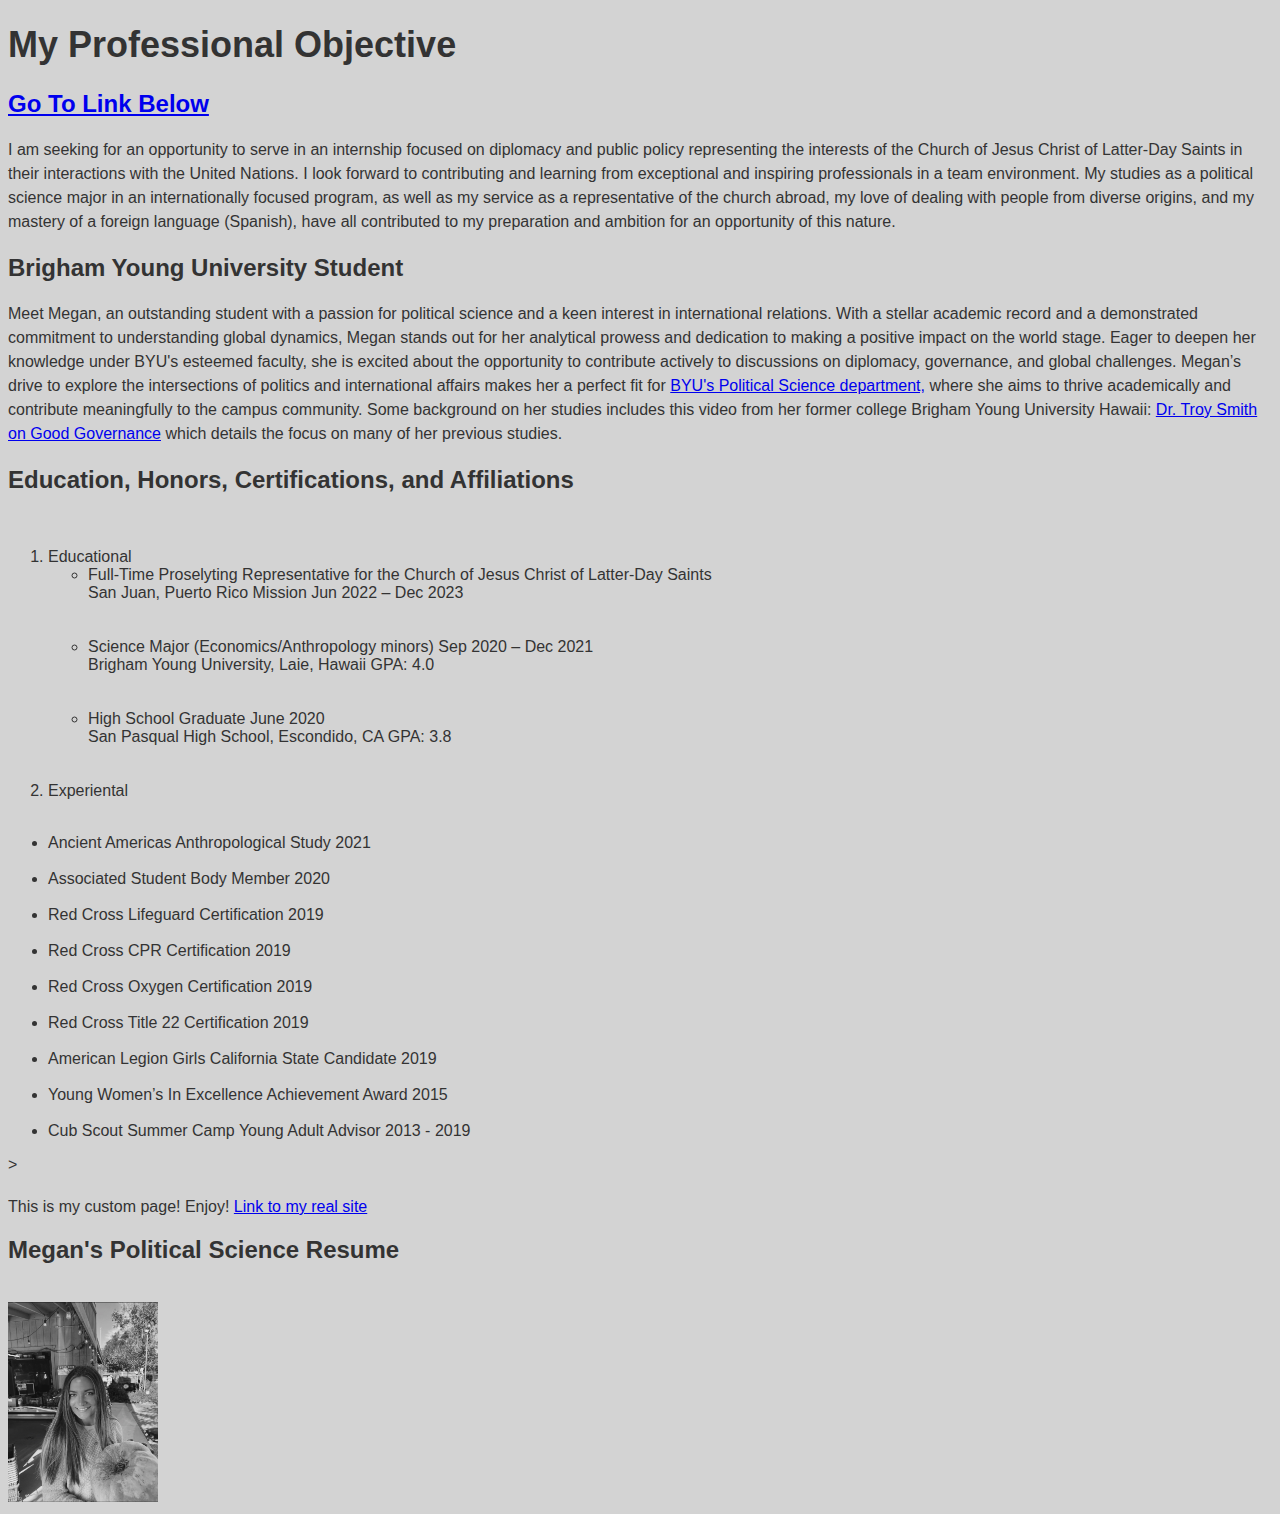
<file: custompage.html>
<!DOCTYPE html>
<html lang="en">
<head>
    <meta charset="UTF-8">
    <meta name="viewport" content="width=device-width, initial-scale=1.0">
    <link rel="stylesheet" href="css2/custom.css">
    <title>Megan's Website from Scratch</title>
</head>
<body>
    <h1>My Professional Objective</h1>
    <h2><a class="nav-link" href="#about">Go To Link Below</a></h2>
    <p> I am seeking for an opportunity to serve in an internship focused on diplomacy and public policy representing the interests of the Church of Jesus Christ of Latter-Day Saints in their interactions with the United Nations.  I look forward to contributing and learning from exceptional and inspiring professionals in a team environment.  My studies as a political science major in an internationally focused program, as well as my service as a representative of the church abroad, my love of dealing with people from diverse origins, and my mastery of a foreign language (Spanish), have all contributed to my preparation and ambition for an opportunity of this nature.</p>
</body>
<h2 class="text-white mb-4">Brigham Young University Student</h2>
<p class="text-white-50">
    Meet Megan, an outstanding student with a passion for political science and a keen interest in international relations. With a stellar academic record and a demonstrated commitment to understanding global dynamics, Megan stands out for her analytical prowess and dedication to making a positive impact on the world stage. Eager to deepen her knowledge under BYU's esteemed faculty, she is excited about the opportunity to contribute actively to discussions on diplomacy, governance, and global challenges. Megan’s drive to explore the intersections of politics and international affairs makes her a perfect fit for
    <a href="https://politicalscience.byu.edu/">BYU's Political Science department,</a>
    where she aims to thrive academically and contribute meaningfully to the campus community. Some background on her studies includes this video from her former college Brigham Young University Hawaii: <a href="https://www.youtube.com/watch?v=xCIABpVOvpg&t=2515s"target="_blank">Dr. Troy Smith on Good Governance</a> which details the focus on many of her previous studies.

</p>
<p> <h2>Education, Honors, Certifications, and Affiliations</h2>
<br>
<ol class="d">
   <li> Educational</li>

<ul class="a">
    
    
   <li> Full-Time Proselyting Representative
    for the Church of Jesus Christ of Latter-Day Saints
    <br>
    San Juan, Puerto Rico Mission                                             Jun 2022 – Dec 2023</li>
    <br> <br>
    <li> Science Major (Economics/Anthropology minors) Sep 2020 – Dec 2021
    <br> 
    Brigham Young University, Laie, Hawaii                              GPA: 4.0</li>
    <br> <br>
   <li> High School Graduate                                                          June 2020
    <br>
    San Pasqual High School, Escondido, CA                            GPA: 3.8</li>
</ul> 
<br> <br>
<li>Experiental</li></ol>
<ul class="a">
 <br>
    <li>Ancient Americas Anthropological Study                           2021</li>
   <br>
   <li>Associated Student Body Member                                      2020</li> 
   <br>
   <li>Red Cross Lifeguard Certification                                       2019</li> 
    <br>
   <li> Red Cross CPR Certification                                               2019</li>
   <br>
   <li> Red Cross Oxygen Certification                                          2019</li>
    <br>
    <li>Red Cross Title 22 Certification                                          2019</li>
    <br>
    <li>American Legion Girls California State Candidate              2019</li>
    <br>
    <li>Young Women’s In Excellence Achievement Award          2015</li>
   <br>
      <li>  Cub Scout Summer Camp Young Adult Advisor                2013 - 2019 </li></ul> 
    </p>

</html>
<head>
    <body  style="background-color:lightgray;"></body>>
       
       <h1></h1> This is my custom page! Enjoy!
        <a id="about" href ="index.html" target="_blank">Link to my real site</a>
        <br>
        <h2>Megan's Political Science Resume</h2>
        <br>
        <img src="assets/img/myheadshot.jpg" alt="My Headshot" style="height: 200px;">
       
    </body>
    <div class='tableauPlaceholder' id='viz1718641732917' style='position: relative'><noscript><a href='#'><img alt='The Power of Passports  ' src='https:&#47;&#47;public.tableau.com&#47;static&#47;images&#47;K8&#47;K85M6J8CY&#47;1_rss.png' style='border: none' /></a></noscript><object class='tableauViz'  style='display:none;'><param name='host_url' value='https%3A%2F%2Fpublic.tableau.com%2F' /> <param name='embed_code_version' value='3' /> <param name='path' value='shared&#47;K85M6J8CY' /> <param name='toolbar' value='yes' /><param name='static_image' value='https:&#47;&#47;public.tableau.com&#47;static&#47;images&#47;K8&#47;K85M6J8CY&#47;1.png' /> <param name='animate_transition' value='yes' /><param name='display_static_image' value='yes' /><param name='display_spinner' value='yes' /><param name='display_overlay' value='yes' /><param name='display_count' value='yes' /><param name='language' value='en-US' /></object></div>                <script type='text/javascript'>                    var divElement = document.getElementById('viz1718641732917');                    var vizElement = divElement.getElementsByTagName('object')[0];                    if ( divElement.offsetWidth > 800 ) { vizElement.style.width='1500px';vizElement.style.height='918px';} else if ( divElement.offsetWidth > 500 ) { vizElement.style.width='1500px';vizElement.style.height='918px';} else { vizElement.style.width='100%';vizElement.style.height='1977px';}                     var scriptElement = document.createElement('script');                    scriptElement.src = 'https://public.tableau.com/javascripts/api/viz_v1.js';                    vizElement.parentNode.insertBefore(scriptElement, vizElement);                </script>
        </section>
        <Footer>
    <script src="https://cdn.jsdelivr.net/npm/bootstrap@5.2.3/dist/js/bootstrap.bundle.min.js"></script>
</head>
</file>
<file: css2/custom.css>
body {
    font-family: Arial, sans-serif;
    color: #333;
  }
  
  h1 {
    font-size: 36px;
    font-weight: bold;
  }
  
  p {
    line-height: 1.5;
  }
  
  .my-class {
    background-color: #f0f0f0;
    padding: 20px;
  }
</file>
